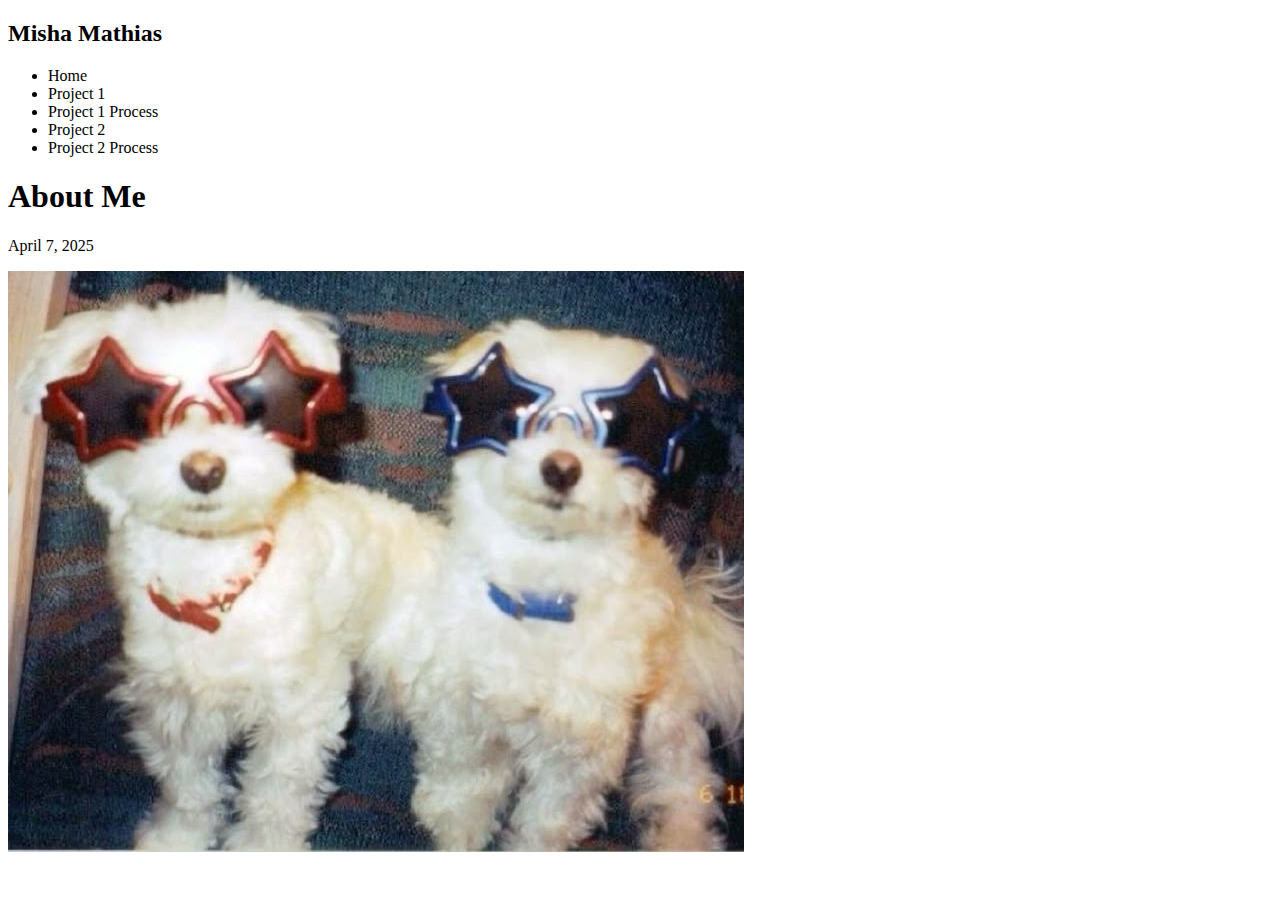
<file: exercise-1.html>
<!DOCTYPE html>
<html lang="eng">
    </head>
    <body>

        <h2>Misha Mathias</h2>

        <nav>
            <ul>
                <li>Home</li>
                <li>Project 1</li>
                <li>Project 1 Process</li>
                <li>Project 2</li>
                <li>Project 2 Process</li>
            </ul>
        </nav>

<h1>About Me</h1>

<p>April 7, 2025</p>

<img src= "cool-dogs.jpg"



    </body>
</html>
</file>
